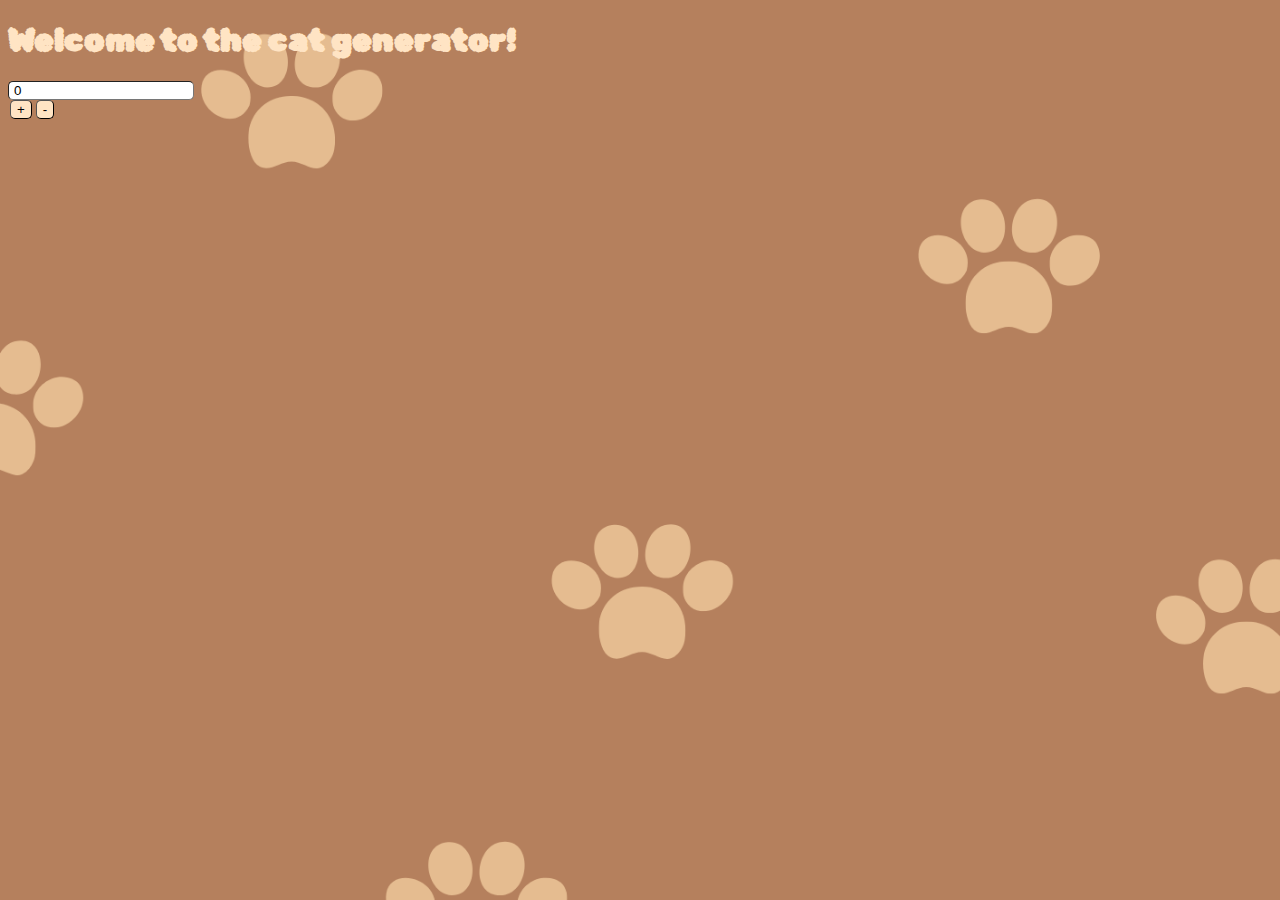
<file: index.html>
<!DOCTYPE html>
<html lang="en">
<head>
    <meta charset="UTF-8">
    <meta name="viewport" content="width=device-width, initial-scale=1.0">
    <title>Cat counter</title>
    
    <!-- Bootstrap CSS -->
    <link href="https://cdn.jsdelivr.net/npm/bootstrap@5.0.2/dist/css/bootstrap.min.css" rel="stylesheet" integrity="sha384-EVSTQN3/azprG1Anm3QDgpJLIm9Nao0Yz1ztcQTwFspd3yD65VohhpuuCOmLASjC" crossorigin="anonymous">
    <!-- Google Fonts -->
    <link href="https://fonts.googleapis.com/css?family=Rubik+Bubbles" rel="stylesheet">
    <link href="css/custom-css.css" rel="stylesheet">

    <!-- OG -->
    <meta property="og:title" content="Cat counter" />
    <meta property="og:description" content="The catlover favourite website: add as many cats as you want!" />
    <meta property="og:image" content="images/cat-icon.jpeg" />
    <meta property="og:url" content="https://gazzabombata.github.io/S2I-basicJS/" />
    <meta property="og:type" content="website" />
    <meta property="og:site_name" content="The Cat Counter!" />

    <link rel="icon" type="image/x-icon" href="images/cat-icon.jpeg">
</head>
<body>
    <main class="root">
        
    </main>
    
    <script src="js/script.js"></script>
</body>
</html>
</file>
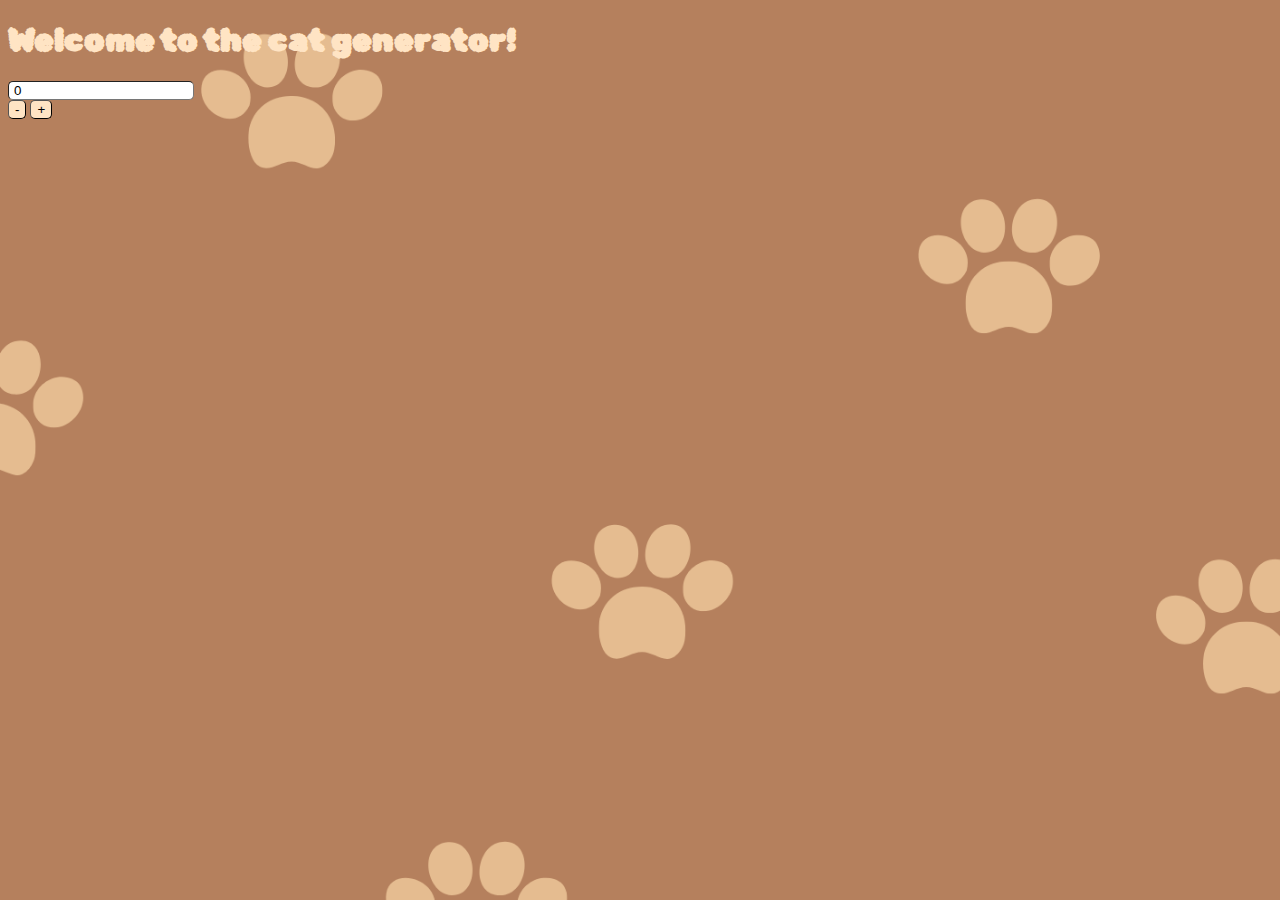
<file: javascript/index.html>
<!DOCTYPE html>
<html lang="en">
<head>
    <meta charset="UTF-8">
    <meta name="viewport" content="width=device-width, initial-scale=1.0">
    <title>Javascript function test</title>
    
    <!-- Bootstrap CSS -->
    <link href="https://cdn.jsdelivr.net/npm/bootstrap@5.0.2/dist/css/bootstrap.min.css" rel="stylesheet" integrity="sha384-EVSTQN3/azprG1Anm3QDgpJLIm9Nao0Yz1ztcQTwFspd3yD65VohhpuuCOmLASjC" crossorigin="anonymous">
    <!-- Google Fonts -->
    <link href="https://fonts.googleapis.com/css?family=Rubik+Bubbles" rel="stylesheet">
    <link href="custom-css.css" rel="stylesheet">
</head>
<body style="height: 100%">
    <div style="position: relative;" >
        <div id="alerts-container">
        </div>
    </div>
    
    <main style="height: 100%">
        <div class="container flex-column text-center align-items-center align-items-center py-5 px-4" style="height: 100%">
            <h1>Welcome to the cat generator!</h1>
            <input id= "number-input" name="number-input" placeholder="Your Number" value="0" class="input my-3" required>
            <div class="flex-row">
                <button class="button" id="minus-one">-</button>
                <button class="button" id="plus-one">+</button>
            </div>
            <div id="cats-container" class="cats-container">
            </div>
        </div>
    </main>
    
    <script src="script.js"></script>
</body>
</html>
</file>
<file: css/custom-css.css>
.cats-container {
    display: grid;
    grid-template-columns: repeat(auto-fill, minmax(100px, 1fr));
    gap: 10px;
}

.cat-image {
    width: 100%;
    height: auto;
}

body {
    background-image: url('../images/cat-background.png');
    background-size: 100% auto; 
    background-repeat: repeat-y; 
}

.input {
    border-radius: 5px;
    border-width: 1px;
    padding-left: 5px;

}

h1 {
    font-family: 'Rubik Bubbles';
    color: bisque;
}

.button {
    border-width: 1px;
    background-color: bisque;
    color: black;
    border-radius: 5px;
    margin-left: 2px;
    margin-right: 2px;
}

.button:hover {
    background-color: brown;
    color: white;
}

.alert-custom {
    background-color: bisque;
    color: black;
    width: 200px;
    border: none; 
    opacity: 0;
    transition: opacity 0.5s ease-in-out; 
}

.alert-custom-remove {
    background-color: brown;
    color: white;
    width: 200px;
    border: none; 
    opacity: 0;
    transition: opacity 0.5s ease-in-out; 
}

.relative-div {
    position: relative;
}

.alerts-container {
    display: flex;
    flex-direction: column;
    position: absolute;
    top: 0;
    right: 0;
    z-index: 10; 
    width: 200px;
}


@media (max-width: 768px) {
    .cats-container {
        grid-template-columns: 1fr;
    }
    .alert-custom {
        width: 100px;
    }
}
</file>
<file: javascript/custom-css.css>
.cats-container {
    display: grid;
    grid-template-columns: repeat(auto-fill, minmax(100px, 1fr));
    gap: 10px;
}

.cat-image {
    width: 100%;
    height: auto;
}

body {
    background-image: url('images/cat-background.png');
    background-size: 100% auto; 
    background-repeat: repeat-y; 
}

.input {
    border-radius: 5px;
    border-width: 1px;
    padding-left: 5px;

}

h1 {
    font-family: 'Rubik Bubbles';
    color: bisque;
}

.button {
    border-width: 1px;
    background-color: bisque;
    color: black;
    border-radius: 5px;
}

.button:hover {
    background-color: brown;
    color: white;
}

.alert-custom {
    background-color: bisque;
    color: black;
    width: 200px;
    border: none; 
    opacity: 0;
    transition: opacity 0.5s ease-in-out; 
}

.alert-custom-remove {
    background-color: brown;
    color: white;
    width: 200px;
    border: none; 
    opacity: 0;
    transition: opacity 0.5s ease-in-out; 
}


#alerts-container {
    display: flex;
    flex-direction: column;
    position: absolute;
    top: 0;
    right: 0;
    z-index: 10; 
    width: 200px;
}


@media (max-width: 768px) {
    .cats-container {
        grid-template-columns: 1fr;
    }
    .alert-custom {
        width: 100px;
    }
}
</file>
